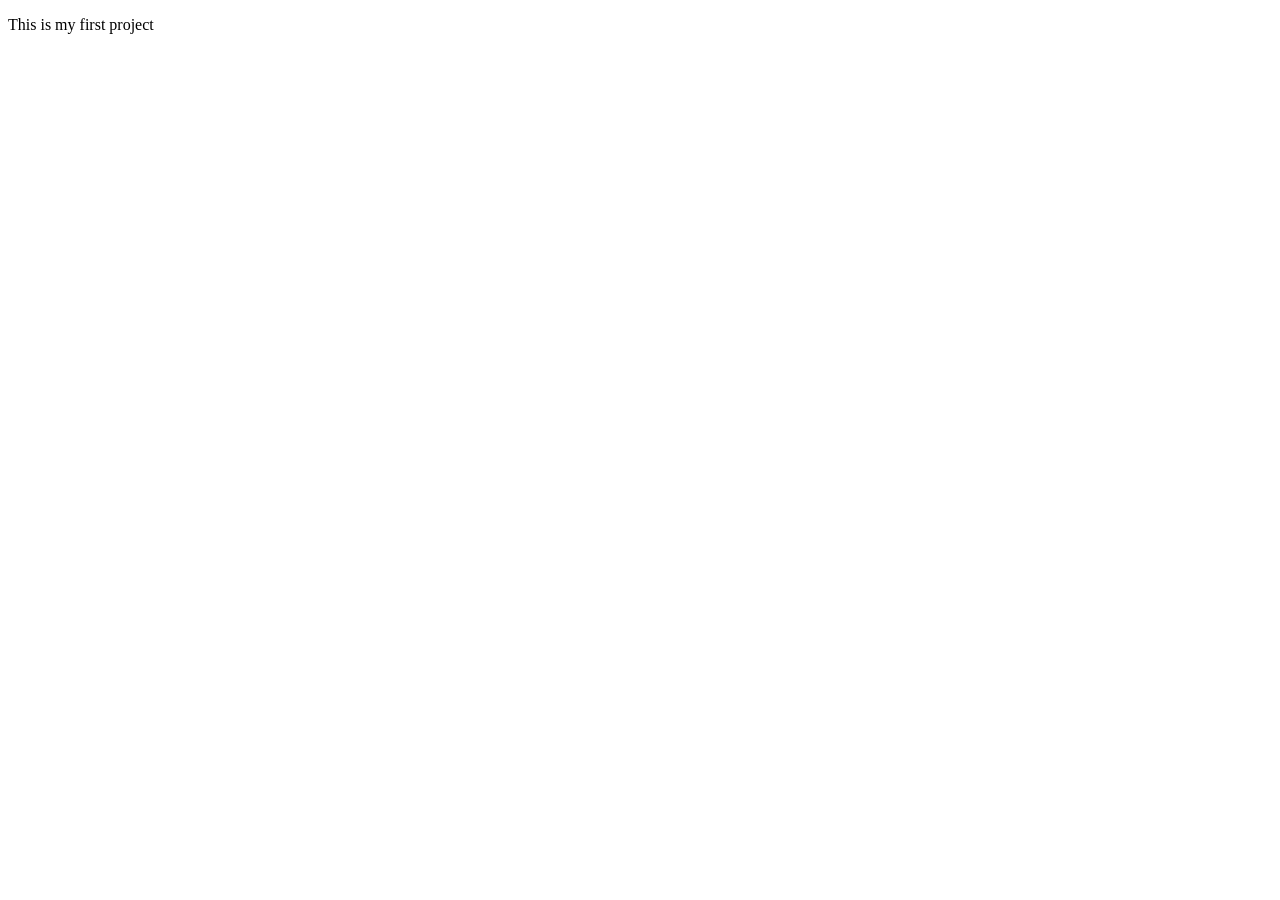
<file: index.html>
<!DOCTYPE html>
<html lang="en">
<head>
    <meta charset="UTF-8">
    <meta name="viewport" content="width=device-width, initial-scale=1.0">
    <title>First project
        <link rel="stylesheet" href="style.css">
    </title>
</head>
<body>
    <p>This is my first project</p>
</body>
</html>
</file>
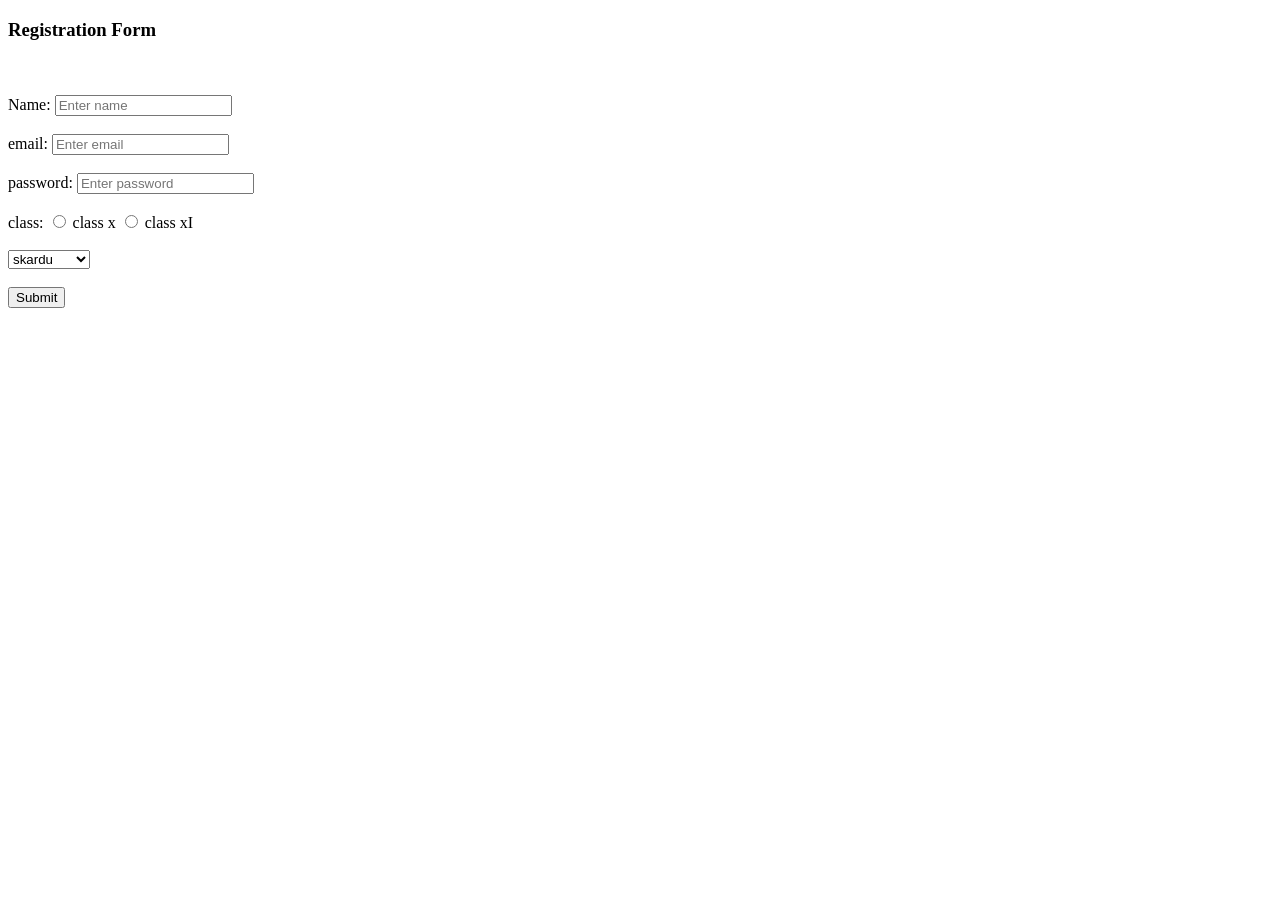
<file: form.html>
<!DOCTYPE html>
<html lang="en">
<head>
    <meta charset="UTF-8">
    <meta name="viewport" content="width=device-width, initial-scale=1.0">
    <title>Registration form</title>
</head>
<body>
    <h3>
        Registration Form
    </h3>

    <br><br>

    <label for="name">Name:</label>
    <input type="text" placeholder="Enter name">

    <br><br>

    <label for="email">email:</label>
    <input type="email" placeholder="Enter email">

    <br><br>

    <label for="password">password:</label>
    <input type="password" placeholder="Enter password">

    <br><br>

    <label for="class">class:</label>
    <input type="radio" name="class x"> class x
    <input type="radio" name="class xI"> class xI

    <br><br>

    <select name="city" id="101">
        <option value="skardu">skardu</option>
        <option value="shigar">shigar</option>
        <option value="kharmang">kharmang</option>

    </select>

    <br><br>
    <input type="submit">
    
</body>
</html>
</file>
<file: style.css>
p{
    background-color: red;

}
</file>
